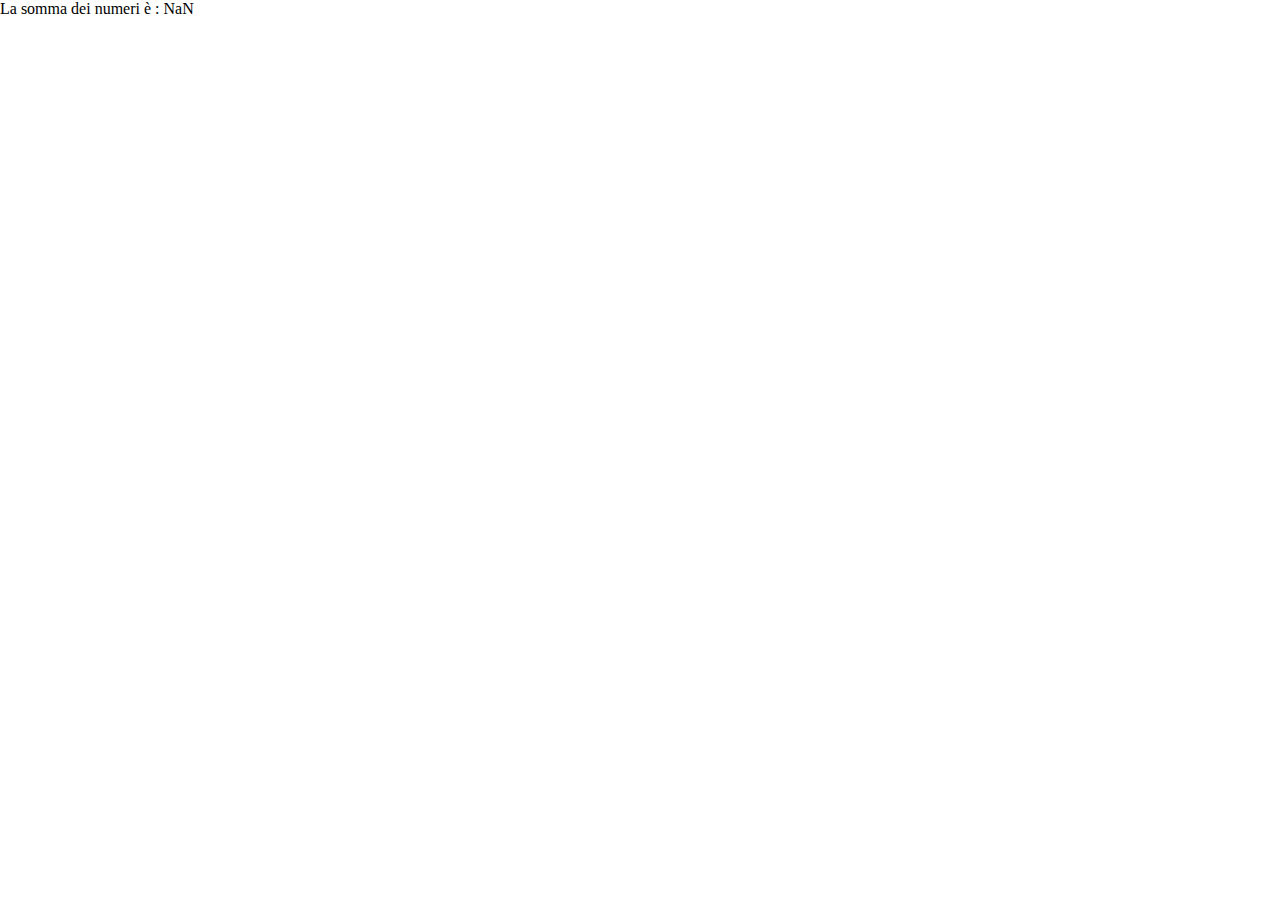
<file: jsnack3/index.html>
<!DOCTYPE html>
<html lang="en">
<head>
    <meta charset="UTF-8">
    <meta http-equiv="X-UA-Compatible" content="IE=edge">
    <meta name="viewport" content="width=device-width, initial-scale=1.0">
    <title>Snack3</title>

    <link rel="stylesheet" href="css/style.css">
</head>
<body>
    <label for="result">La somma dei numeri è :</label>
    <span id="result"></span>
    <script text="javascript" src="js/script.js"></script>
</body>
</html>
</file>
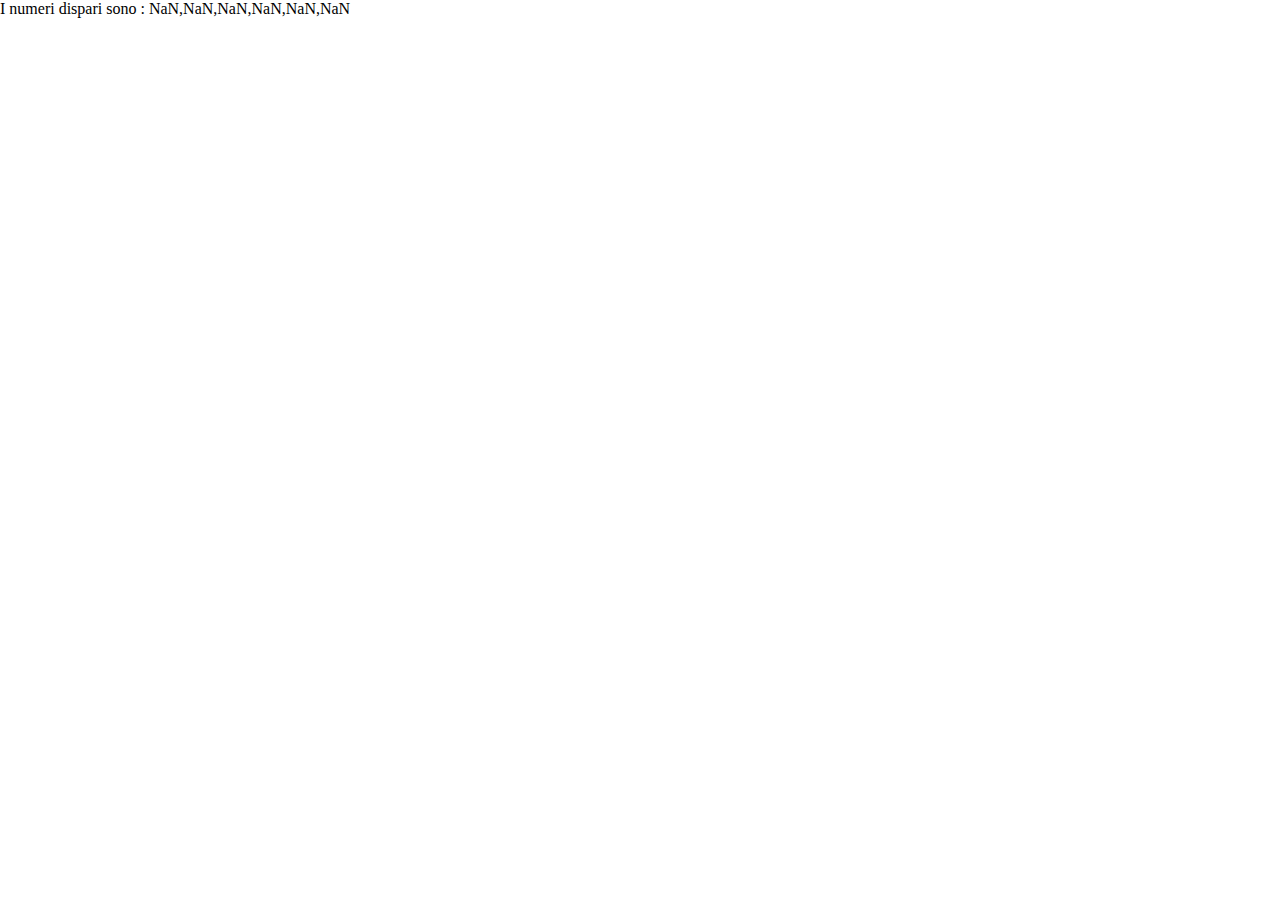
<file: jsnack4/index.html>
<!DOCTYPE html>
<html lang="en">
<head>
    <meta charset="UTF-8">
    <meta http-equiv="X-UA-Compatible" content="IE=edge">
    <meta name="viewport" content="width=device-width, initial-scale=1.0">
    <title>Snack4</title>

    <link rel="stylesheet" href="css/style.css">
</head>
<body>
    <label for="result">I numeri dispari sono :</label>
    <span id="result"></span>
    <script text="javascript" src="js/script.js"></script>
</body>
</html>
</file>
<file: jsnack3/css/style.css>
*{
    margin: 0;
    padding: 0;
    box-sizing: border-box;
}
</file>
<file: jsnack4/css/style.css>
*{
    margin: 0;
    padding: 0;
    box-sizing: border-box;
}
</file>
